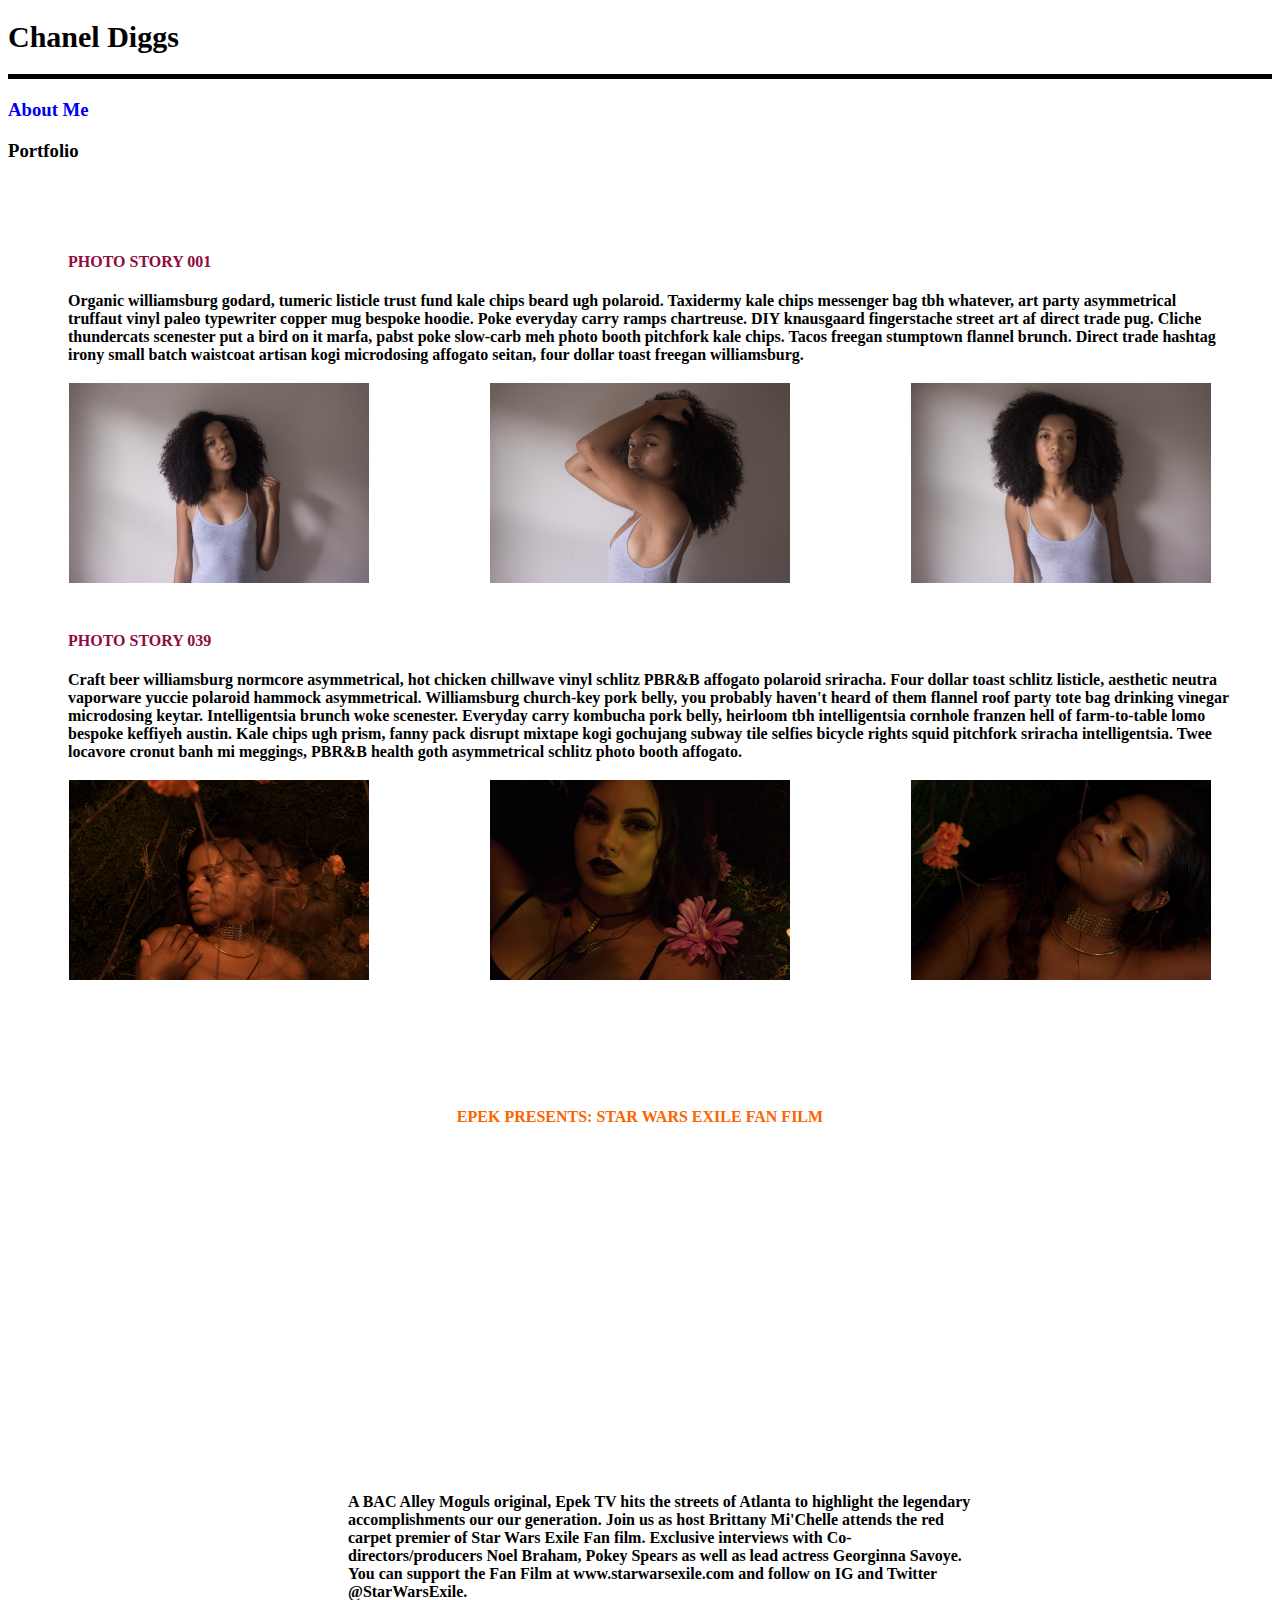
<file: index.html>
<!DOCTYPE html>
<html>
<head>
	<title>Homepage</title>
	<link rel="stylesheet" type="text/css" href="assets/stylesheets/style.css"/>
</head>
<body>
	<h1>Chanel Diggs</h1>
	<h3><a href="bio.html">About Me</a></p>

	<h3 class="portfolio">Portfolio</h3>
		<h4 class="index">PHOTO STORY 001<h4>
			<p class="index_p">Organic williamsburg godard, tumeric listicle trust fund kale chips beard ugh polaroid. Taxidermy kale chips messenger bag tbh whatever, art party asymmetrical truffaut vinyl paleo typewriter copper mug bespoke hoodie. Poke everyday carry ramps chartreuse. DIY knausgaard fingerstache street art af direct trade pug. Cliche thundercats scenester put a bird on it marfa, pabst poke slow-carb meh photo booth pitchfork kale chips. Tacos freegan stumptown flannel brunch. Direct trade hashtag irony small batch waistcoat artisan kogi microdosing affogato seitan, four dollar toast freegan williamsburg. </p>
	 	  <table style="width:100%">
			<tr>
			<td><img src="assets/images/aaron_grey-1.jpg" alt="Aaron Grey 1" height="200" width="300"/></td>
			<td><img src="assets/images/aaron_grey-2.jpg" alt="Aaron Grey 2" height="200" width="300"/></td>
			<td><img src="assets/images/aaron_grey-3.jpg" alt="Aaron Grey 3" height="200" width="300"/></td>
			</tr>
	  	  </table>

	  
		<h4 class="index">PHOTO STORY 039</h4>
			<p class="index_p">Craft beer williamsburg normcore asymmetrical, hot chicken chillwave vinyl schlitz PBR&amp;B affogato polaroid sriracha. Four dollar toast schlitz listicle, aesthetic neutra vaporware yuccie polaroid hammock asymmetrical. Williamsburg church-key pork belly, you probably haven't heard of them flannel roof party tote bag drinking vinegar microdosing keytar. Intelligentsia brunch woke scenester. Everyday carry kombucha pork belly, heirloom tbh intelligentsia cornhole franzen hell of farm-to-table lomo bespoke keffiyeh austin. Kale chips ugh prism, fanny pack disrupt mixtape kogi gochujang subway tile selfies bicycle rights squid pitchfork sriracha intelligentsia. Twee locavore cronut banh mi meggings, PBR&amp;B health goth asymmetrical schlitz photo booth affogato.</p>
	  	  <table style="width:100%">
			<tr><td><img src="assets/images/Rre 1.png" alt="Rre 1" height="200" width="300"/></td>
			<td><img src="assets/images/Ethereal Edited-15.jpg" alt="Ariana 1" height="200" width="300"/></td>
			<td><img src="assets/images/Ethereal Edited-12.jpg" alt="Rre 2" height="200" width="300"/></td></tr>
	  	  </table>

		<h4 class="video">EPEK PRESENTS: STAR WARS EXILE FAN FILM</h4>
		  <div>
		  <iframe width="560" height="315" align:"center" src="https://www.youtube.com/embed/8b9TUg0cJvI" frameborder="0" allowfullscreen></iframe>
		  </div>
		<p class="video_p">A BAC Alley Moguls original, Epek TV hits the streets of Atlanta to highlight the legendary accomplishments our our generation. Join us as host Brittany Mi'Chelle attends the red carpet premier of Star Wars Exile Fan film. Exclusive interviews with Co-directors/producers Noel Braham, Pokey Spears as well as lead actress Georginna Savoye. You can support the Fan Film at www.starwarsexile.com and follow on IG and Twitter @StarWarsExile. 
		</p>

</body>
</html>
</file>
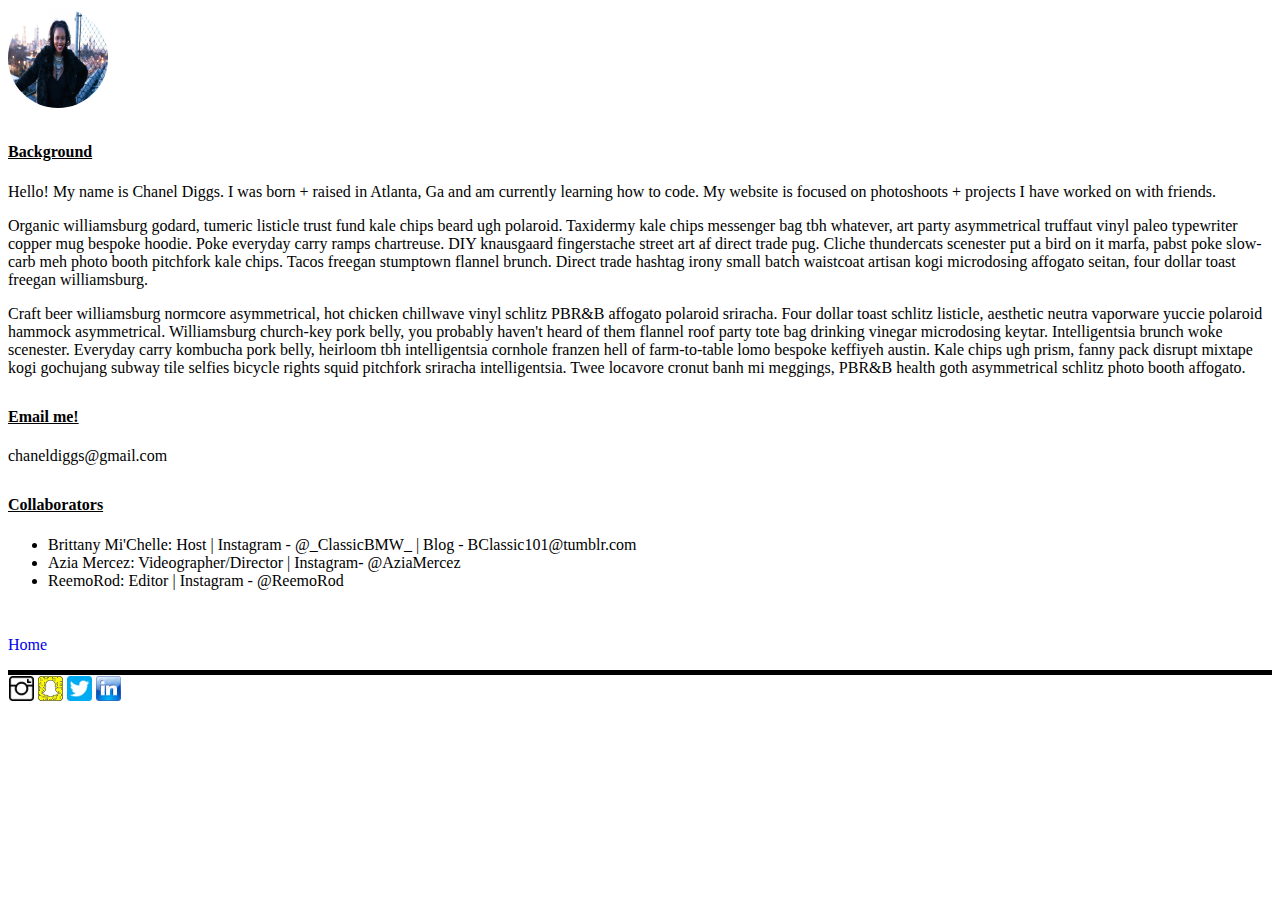
<file: bio.html>
<!DOCTYPE html>
<html>
<head>
	<title>About Me</title>
	<link rel="stylesheet" type="text/css" href="assets/stylesheets/style.css">
</head>

<body>
<img class="me" src="assets/images/chanel.jpg" height="100" width="100"/>
<h4 class="bio">Background</h4>
	
	<p>Hello! My name is Chanel Diggs.  I was born + raised in Atlanta, Ga and am currently learning how to code.  My website is focused on photoshoots + projects I have worked on with friends. </p>

	<p>Organic williamsburg godard, tumeric listicle trust fund kale chips beard ugh polaroid. Taxidermy kale chips messenger bag tbh whatever, art party asymmetrical truffaut vinyl paleo typewriter copper mug bespoke hoodie. Poke everyday carry ramps chartreuse. DIY knausgaard fingerstache street art af direct trade pug. Cliche thundercats scenester put a bird on it marfa, pabst poke slow-carb meh photo booth pitchfork kale chips. Tacos freegan stumptown flannel brunch. Direct trade hashtag irony small batch waistcoat artisan kogi microdosing affogato seitan, four dollar toast freegan williamsburg. </p>

	<p>Craft beer williamsburg normcore asymmetrical, hot chicken chillwave vinyl schlitz PBR&amp;B affogato polaroid sriracha. Four dollar toast schlitz listicle, aesthetic neutra vaporware yuccie polaroid hammock asymmetrical. Williamsburg church-key pork belly, you probably haven't heard of them flannel roof party tote bag drinking vinegar microdosing keytar. Intelligentsia brunch woke scenester. Everyday carry kombucha pork belly, heirloom tbh intelligentsia cornhole franzen hell of farm-to-table lomo bespoke keffiyeh austin. Kale chips ugh prism, fanny pack disrupt mixtape kogi gochujang subway tile selfies bicycle rights squid pitchfork sriracha intelligentsia. Twee locavore cronut banh mi meggings, PBR&amp;B health goth asymmetrical schlitz photo booth affogato.</p>

<h4 class="bio">Email me!</h4>
	<p>chaneldiggs@gmail.com</p>

<h4 class="bio">Collaborators</h4>	
	<ul> 
		<li>Brittany Mi'Chelle: Host | Instagram - @_ClassicBMW_ | Blog - BClassic101@tumblr.com</li>

		<li>Azia Mercez: Videographer/Director | Instagram- @AziaMercez</li>


		<li>ReemoRod: Editor | Instagram - @ReemoRod</li>
	</ul>

<p class="home"><a href="index.html">Home</a></p>

<p class="footer">

	<a href="https://instagram.com" target="_blank">
	<img src="assets/images/instagram_logo.png" height="25" width="25" alt="Instagram"/> 
	</a>
	
	<a href="https://snapchat.com" target="_blank">
	<img src="assets/images/snapchat_logo.jpg" height="25" width="25" alt="Snapchat"/>
	</a>


	<a href="https://twitter.com" target="_blank">
	<img src="assets/images/twitter_logo.png" height="25" width="25" alt="Twitter"/>
	</a>
	
	<a href="https:linkedin.com" target="_blank">
	<img src="assets/images/linkedin_logo.png" height="25" width="25" alt="LinkedIn"/>
	</a>

</p>




</body>
</html>
</file>
<file: assets/stylesheets/style.css>
h1 {
	color: black;
	font-size: 30px;
	border-bottom: 5px solid black;
	padding-bottom: 20px;
}

a {
	text-decoration: none;
}

.portfolio {
	padding-bottom: 50px;
}

.index {
	padding-left: 60px;
	padding-top: 20px;
	color: #900C3F;
}

.index_p {
	padding-left: 60px;
	padding-right: 40px;
	font-weight: bold;
}

.video{
	text-align: center;
	padding-top: 100px;
	color: #FC6401;
 
}

.video_p {
	padding-top: 10px;
	padding-right: 300px;
	padding-left: 340px;
	font-weight: bold;
}	

div {
	text-align: center
}

table {
	text-align: center;
}

.footer {
	border-top: 5px solid black;
	padding-top: 5px;
  	right: 0;
  	bottom: 0;
  	left: 0;
	padding: 1px;
}

h2 {
	padding-top: 50px;
	padding-left: 50px;
}
    
.bio {
	padding-top: 10px;
	text-decoration: underline;
}

.me {
	border-radius: 70%;
}

.home {
	padding-top: 30px;
}
</file>
